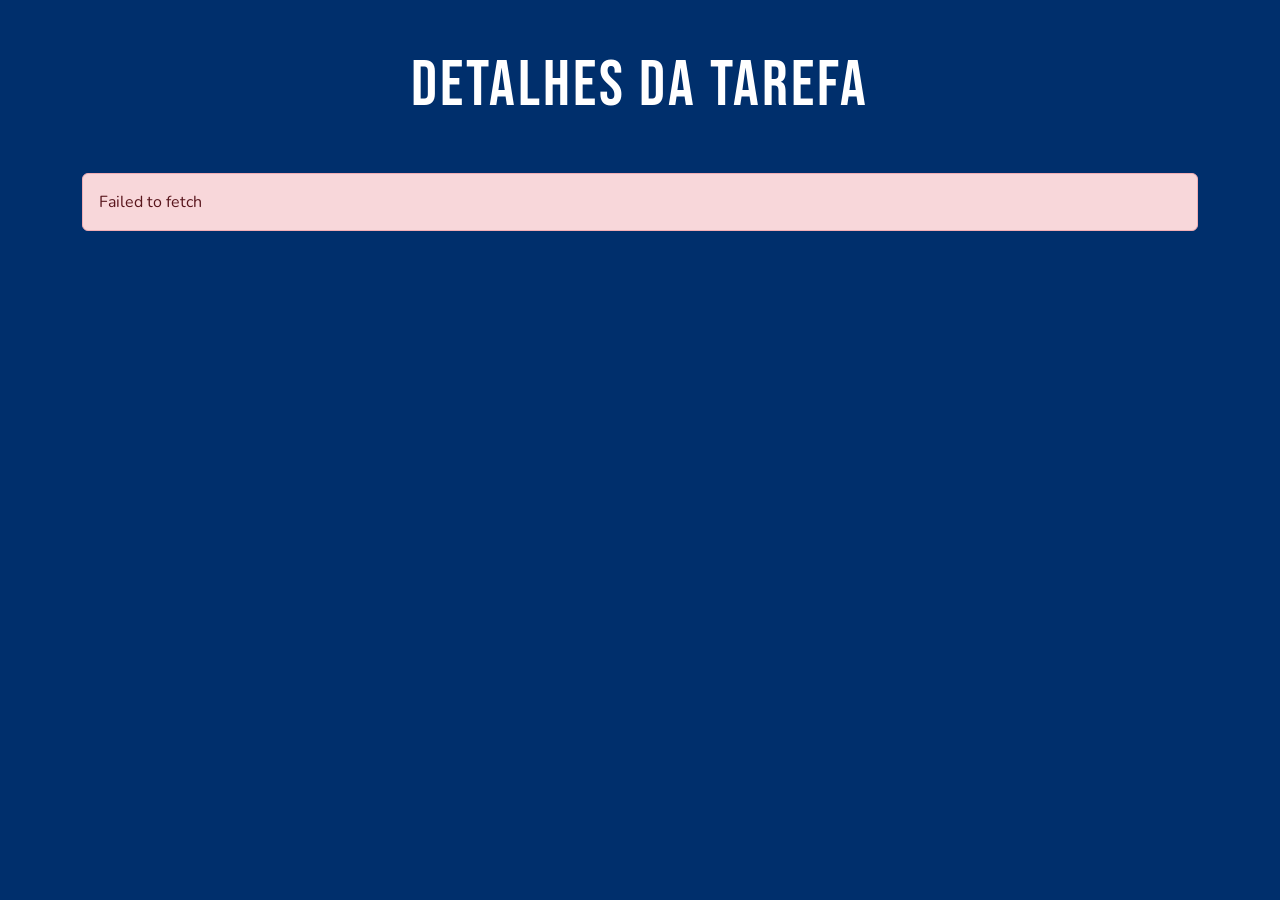
<file: detalhes.html>
<!doctype html>
<html lang="pt-BR">
  <head>
    <meta charset="UTF-8" />
    <meta name="viewport" content="width=device-width, initial-scale=1.0" />

    <title>Detalhes da Tarefa</title>

    <link
      rel="stylesheet"
      href="https://cdn.jsdelivr.net/npm/bootstrap@5.3.3/dist/css/bootstrap.min.css"
    />

    <link
      href="https://fonts.googleapis.com/css2?family=Bebas+Neue&family=Nunito:wght@400;600;700&display=swap"
      rel="stylesheet"
    />

    <link rel="stylesheet" href="css/style.css" />
  </head>

  <body>
    <div class="container py-5">
      <div class="text-center mb-5">
        <h1 class="display-titulo">Detalhes da Tarefa</h1>
      </div>

      <div id="loading" class="text-center">
        <div class="spinner-border text-light"></div>

        <p class="mt-3">Carregando informações...</p>
      </div>

      <div id="erro" class="alert alert-danger d-none"></div>

      <div id="cardDetalhes" class="card d-none">
        <div class="card-body">
          <h3 id="titulo"></h3>

          <hr />

          <p>
            <strong>ID:</strong>
            <span id="id"></span>
          </p>

          <p>
            <strong>Usuário:</strong>
            <span id="userId"></span>
          </p>

          <p>
            <strong>Status:</strong>
            <span id="status"></span>
          </p>

          <a href="index.html" class="btn btn-primary"> Voltar </a>
        </div>
      </div>
    </div>

    <script src="js/detalhes.js"></script>
  </body>
</html>
</file>
<file: css/style.css>
:root {
  --azul: #002f6c;
  --branco: #fff;
  --azul-hover: #001f4d;
}

body {
  font-family: "Nunito", sans-serif;
  background: var(--azul);
  color: var(--branco);
  min-height: 100vh;
}

.escudo-bg {
  position: fixed;
  inset: 0;

  background-image: url("https://upload.wikimedia.org/wikipedia/commons/thumb/7/70/Clube_do_Remo.svg/250px-Clube_do_Remo.svg.png");

  background-repeat: no-repeat;
  background-position: center;
  background-size: 420px;

  opacity: 0.05;
  z-index: 0;
}

.container {
  position: relative;
  z-index: 1;
}

.display-titulo {
  font-family: "Bebas Neue", sans-serif;
  font-size: 4rem;
  letter-spacing: 3px;
}

.subtitulo {
  opacity: 0.6;
  text-transform: uppercase;
  letter-spacing: 2px;
}

.escudo-header {
  width: 90px;
}

.input-remo {
  background: rgba(255, 255, 255, 0.15) !important;
  color: white !important;
}

.input-remo::placeholder {
  color: rgba(255, 255, 255, 0.5);
}

.btn-remo {
  background: white;
  color: var(--azul);
  font-weight: bold;
}

.btn-remo:hover {
  background: #d8e8ff;
}

.btn-outline-remo {
  border: 1px solid white;
  color: white;
}

.btn-outline-remo:hover {
  background: white;
  color: var(--azul);
}

.lista-remo {
  display: flex;
  flex-direction: column;
  gap: 10px;
}

.list-group-item {
  display: flex;
  justify-content: space-between;
  align-items: center;
  padding: 12px;
  border: none !important;
  border-radius: 10px !important;
}

.tarefa-texto {
  flex: 1;
  text-decoration: none;
  color: var(--azul);
  font-weight: 700;
}

.tarefa-texto:hover {
  text-decoration: underline;
}

.concluida .tarefa-texto {
  text-decoration: line-through;
  opacity: 0.5;
}

.badge-api {
  background: var(--azul);
  color: white;
  font-size: 0.7rem;
  padding: 2px 6px;
  border-radius: 4px;
  margin-left: 8px;
}

.tarefa-acoes {
  display: flex;
  gap: 6px;
}

.card {
  border: none;
  border-radius: 12px;
}

.card-body {
  color: var(--azul);
}
</file>
